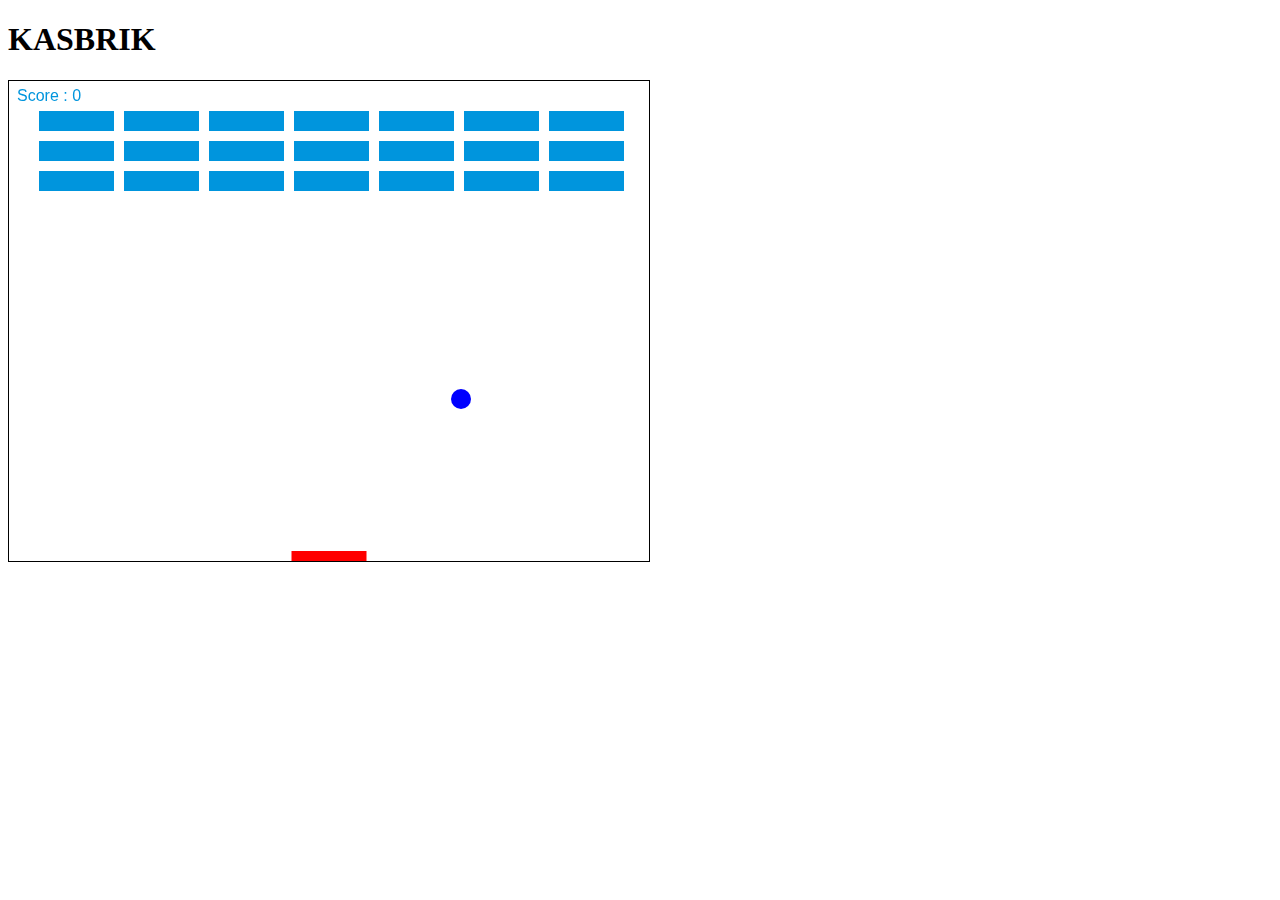
<file: kasbrik/index.html>
<!DOCTYPE html>
<html lang="en" dir="ltr">
  <head>
    <meta charset="utf-8">
    <title>KASBRIK</title>
  </head>
  <body>
    <h1>KASBRIK</h1>

    <canvas id="canvas" width="640" height="480" style="border:1px solid #000000;">Your browser doesn not support the HTML5 "canvas" tag</canvas>

    <script src="main.js"></script>
  </body>
</html>
</file>
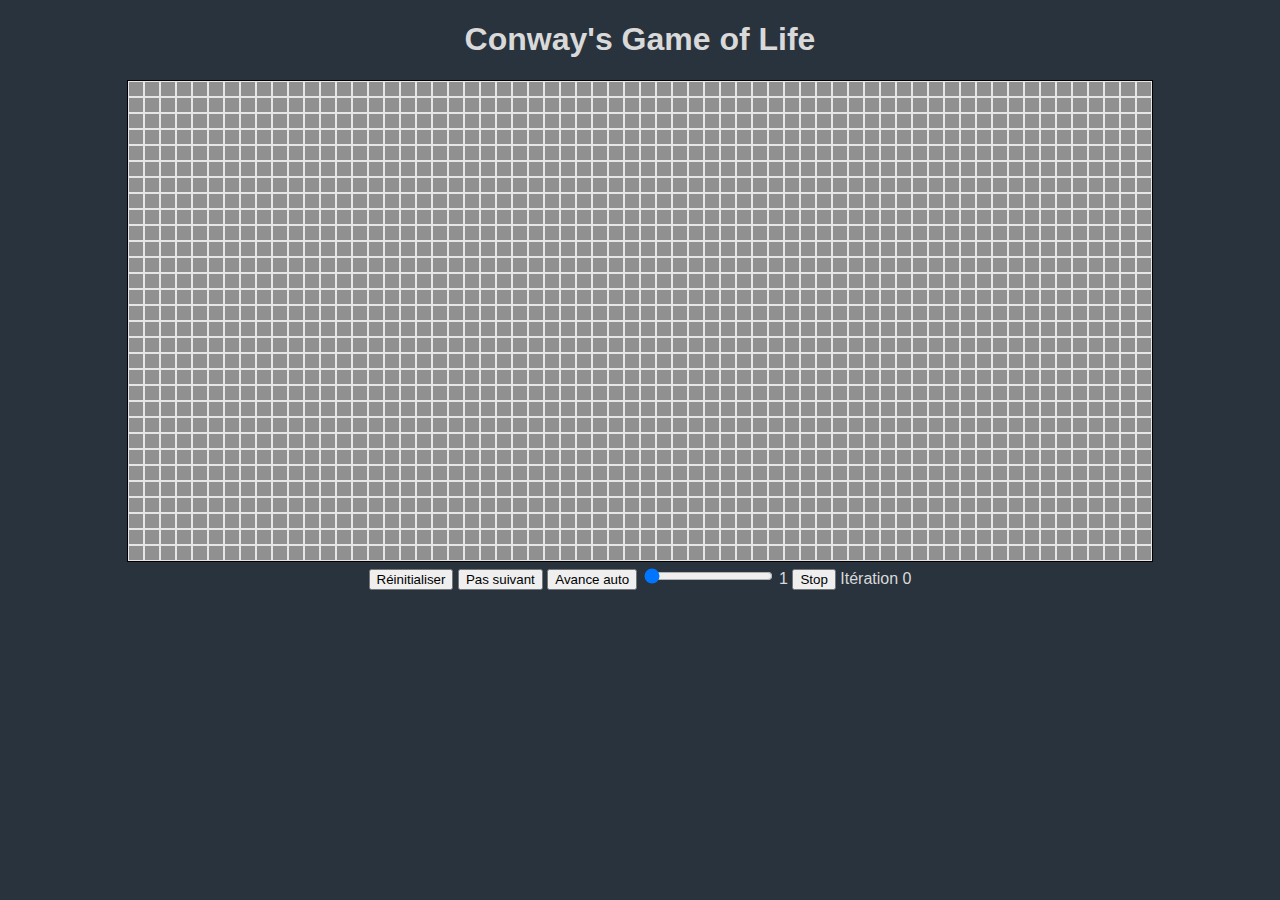
<file: life/index.html>
<!DOCTYPE html>
<html lang="en" dir="ltr">
  <head>
    <meta charset="utf-8">
    <title>GAME OF LIFE</title>
    <!-- <link rel="stylesheet" href="light.css"> -->
    <link rel="stylesheet" href="dark.css">
  </head>
  <body>
    <h1>Conway's Game of Life</h1>

    <canvas id="canvas" width="1024" height="480" style="border:1px solid #000000;">Your browser doesn't support the HTML5 "canvas" tag</canvas>
    <div class="controls">
      <button id="btnReset" type="button">Réinitialiser</button>
      <button id="btnNextLifecycle" type="button">Pas suivant</button>
      <button id="btnAutoPlay" type="button">Avance auto</button>
      <span class="sliderContainer">
        <input id="sldrInput" type="range" min="1" max="10" value="1" class="slider">
        <span id="sldrValue"></span>
      </span>
      <button id="btnStop" type="button">Stop</button>
      <span id="iteration"></span>
    </div>

    <script src="main.js"></script>
  </body>
</html>
</file>
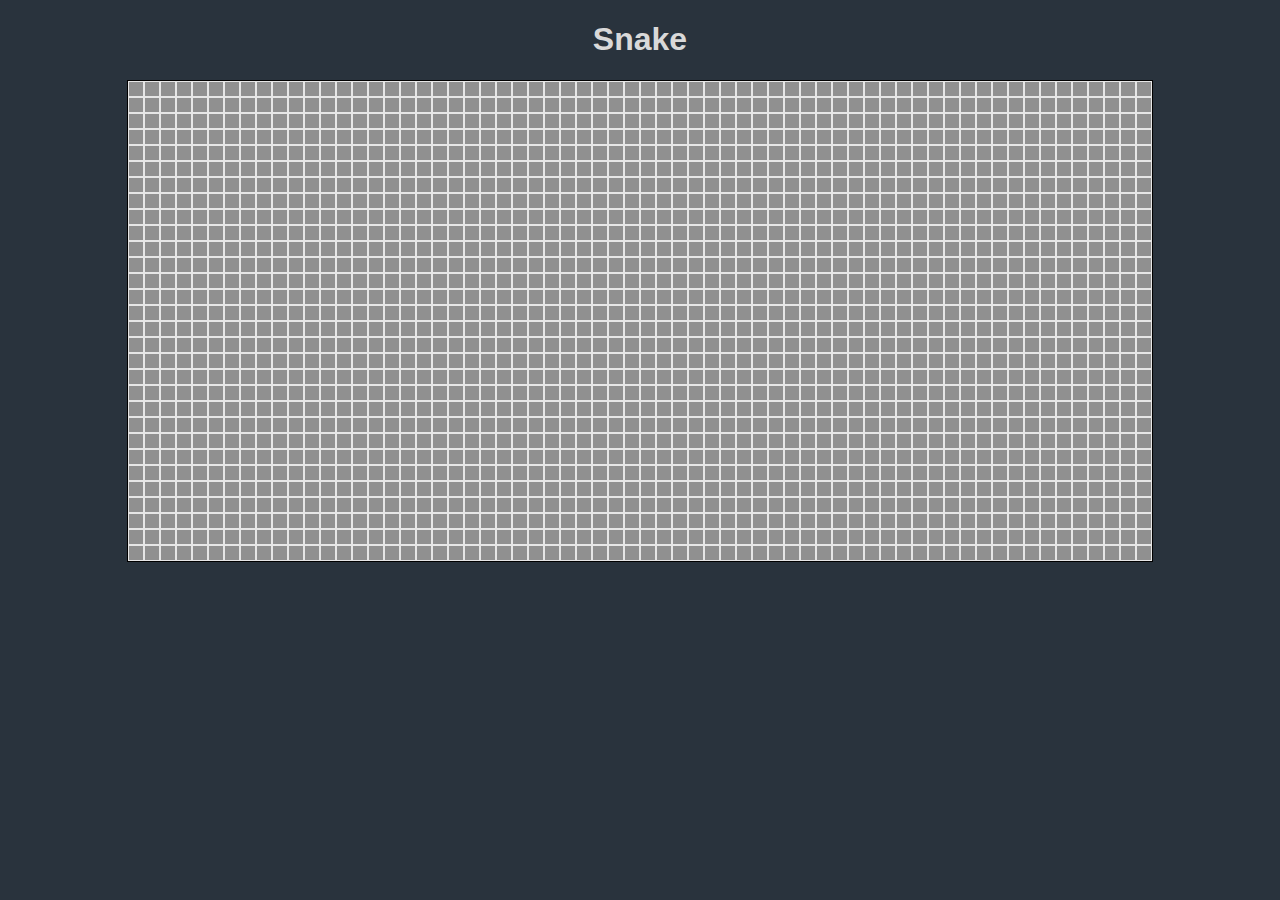
<file: snake/index.html>
<!DOCTYPE html>
<html lang="en" dir="ltr">
  <head>
    <meta charset="utf-8">
    <title>SNAKE</title>
    <!-- <link rel="stylesheet" href="light.css"> -->
    <link rel="stylesheet" href="dark.css">
  </head>
  <body>
    <h1>Snake</h1>

    <canvas id="canvas" width="1024" height="480" style="border:1px solid #000000;">Your browser doesn't support the HTML5 "canvas" tag</canvas>

    <script src="main.js"></script>
  </body>
</html>
</file>
<file: life/light.css>
canvas {
  background: #eee;
}
</file>
<file: life/dark.css>
* {
  /* border: 1px solid red; */
  text-align: center;
  font-family: "Ubuntu", sans-serif;
}

body {
  background-color: #29333d;
  color: #d9d9d9;
}

canvas {
  background: #e6e6e6;
}
</file>
<file: snake/dark.css>
* {
  /* border: 1px solid red; */
  text-align: center;
  font-family: "Ubuntu", sans-serif;
}

body {
  background-color: #29333d;
  color: #d9d9d9;
}

canvas {
  background: #e6e6e6;
}
</file>
